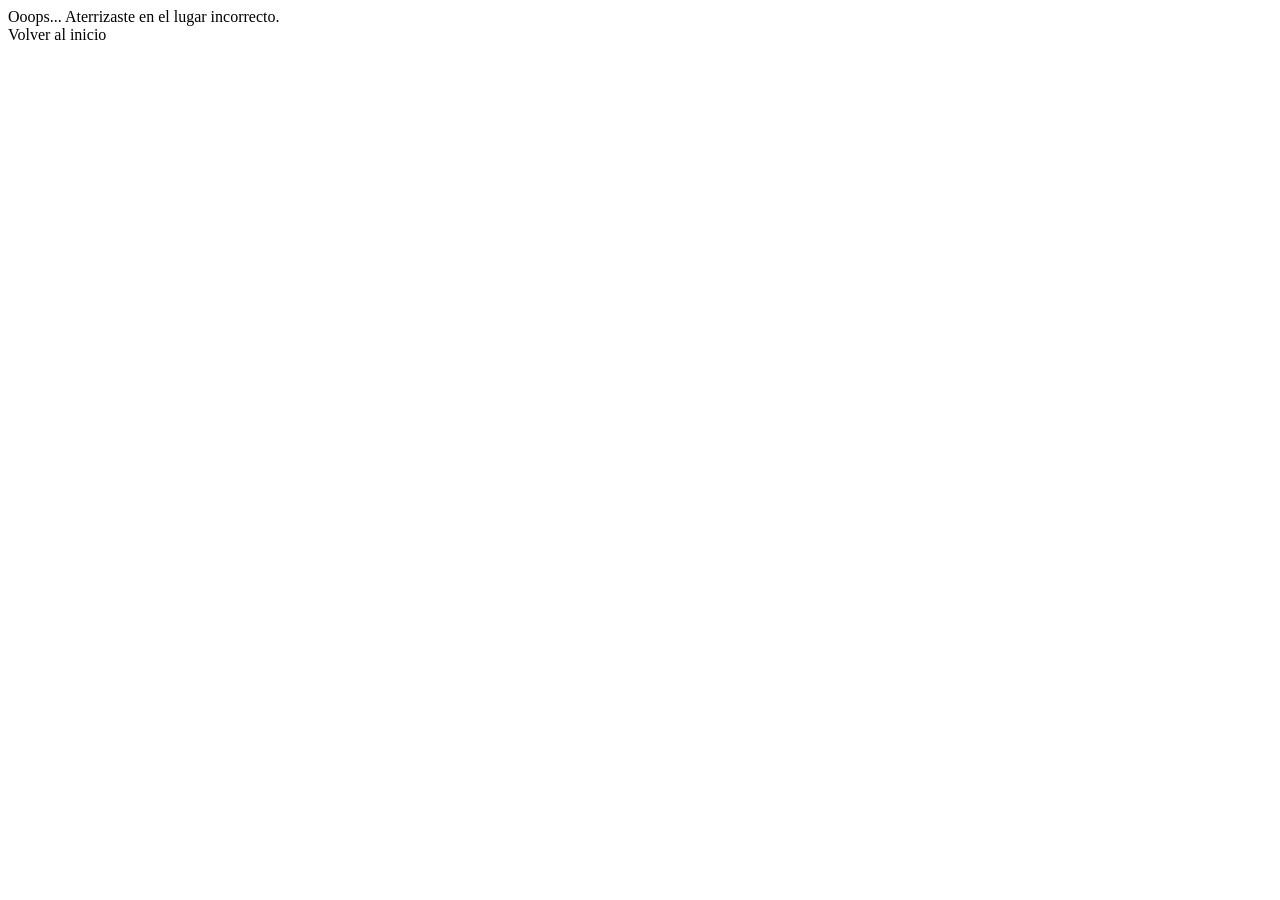
<file: src/main/resources/templates/paginaError.html>
<!DOCTYPE html>
<html xmlns:th="http://www.thymeleaf.org">
<head>
    <meta charset="UTF-8">
    <title>Página de Error</title>
    <link rel="stylesheet" type="text/css" th:href="@{/styles/error.css}" />
    <link rel="stylesheet" type="text/css" th:href="@{/styles/error_responsive.css}" />
</head>
<body>
<div class="bg">
    <div class="message">
        Ooops... Aterrizaste en el lugar incorrecto.
    </div>
    <a th:href="@{/}" class="link">Volver al inicio</a>
</div>
</body>
</html>
</file>
